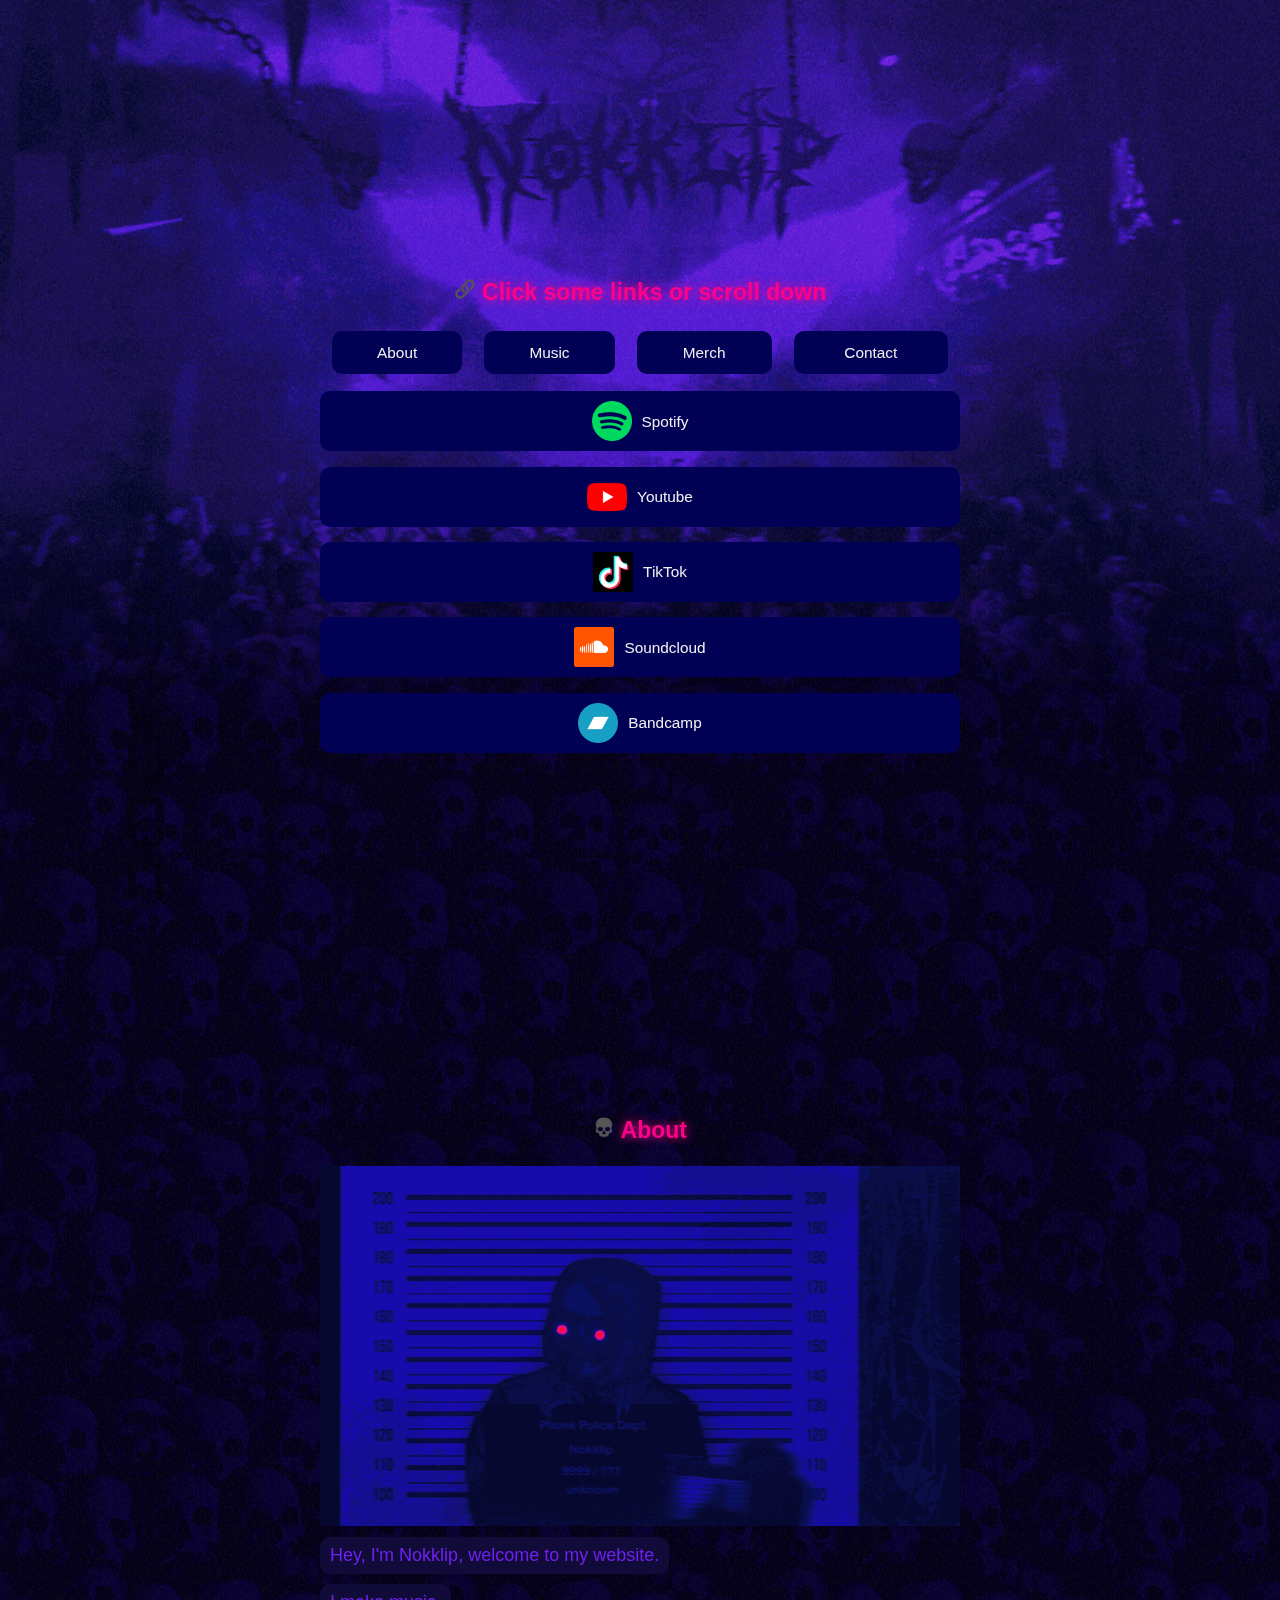
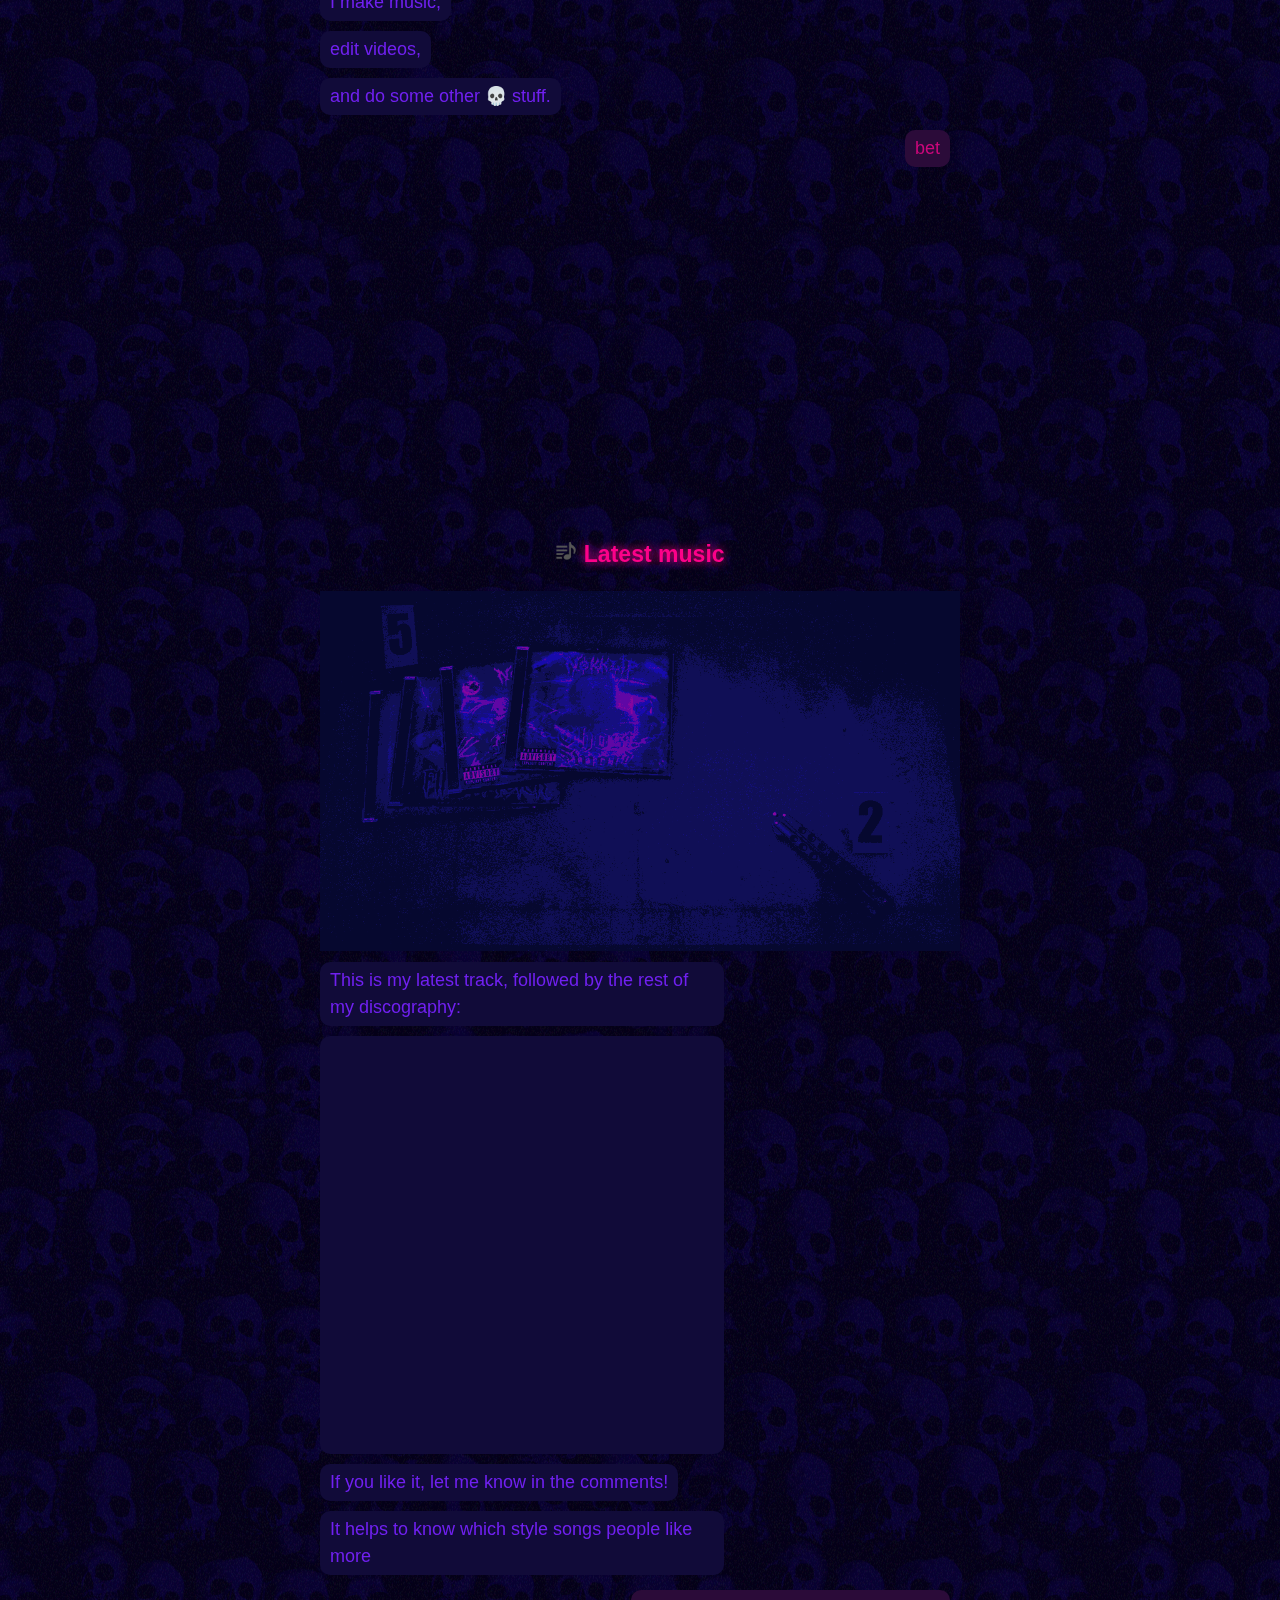
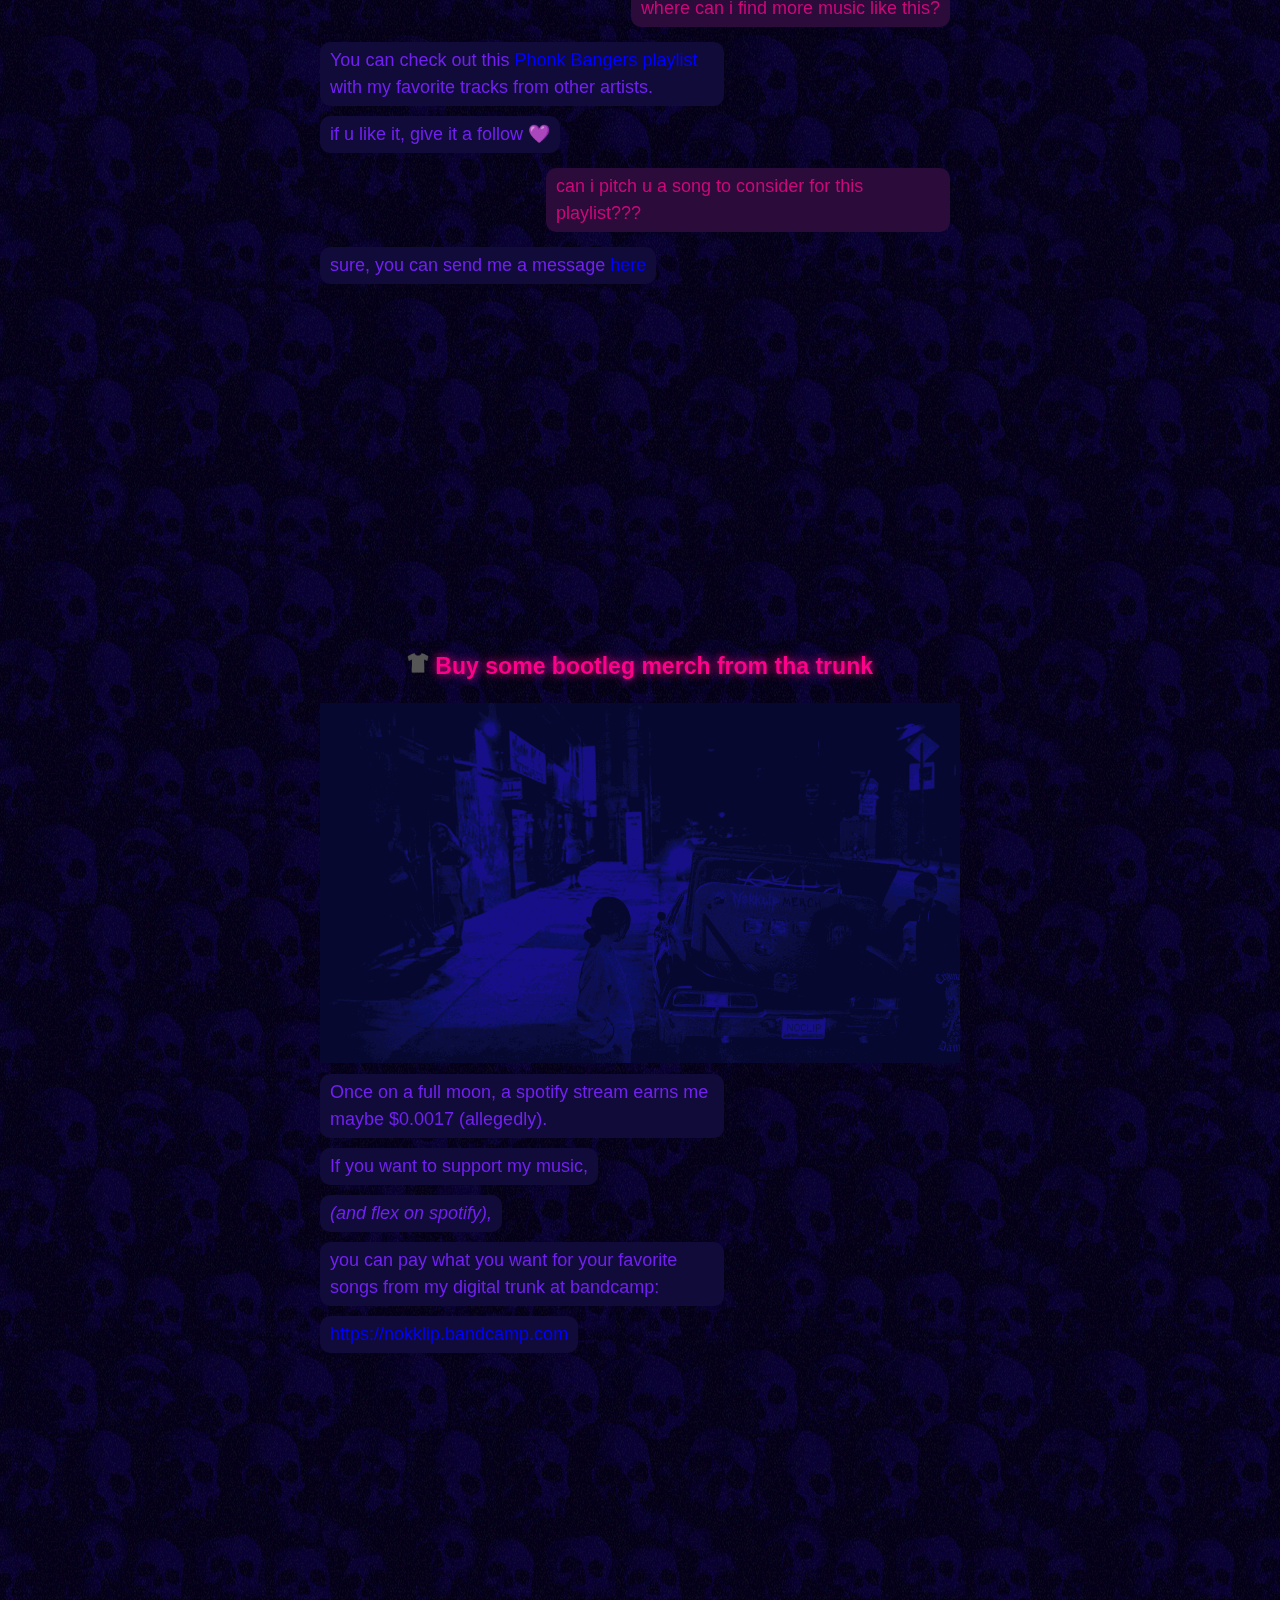
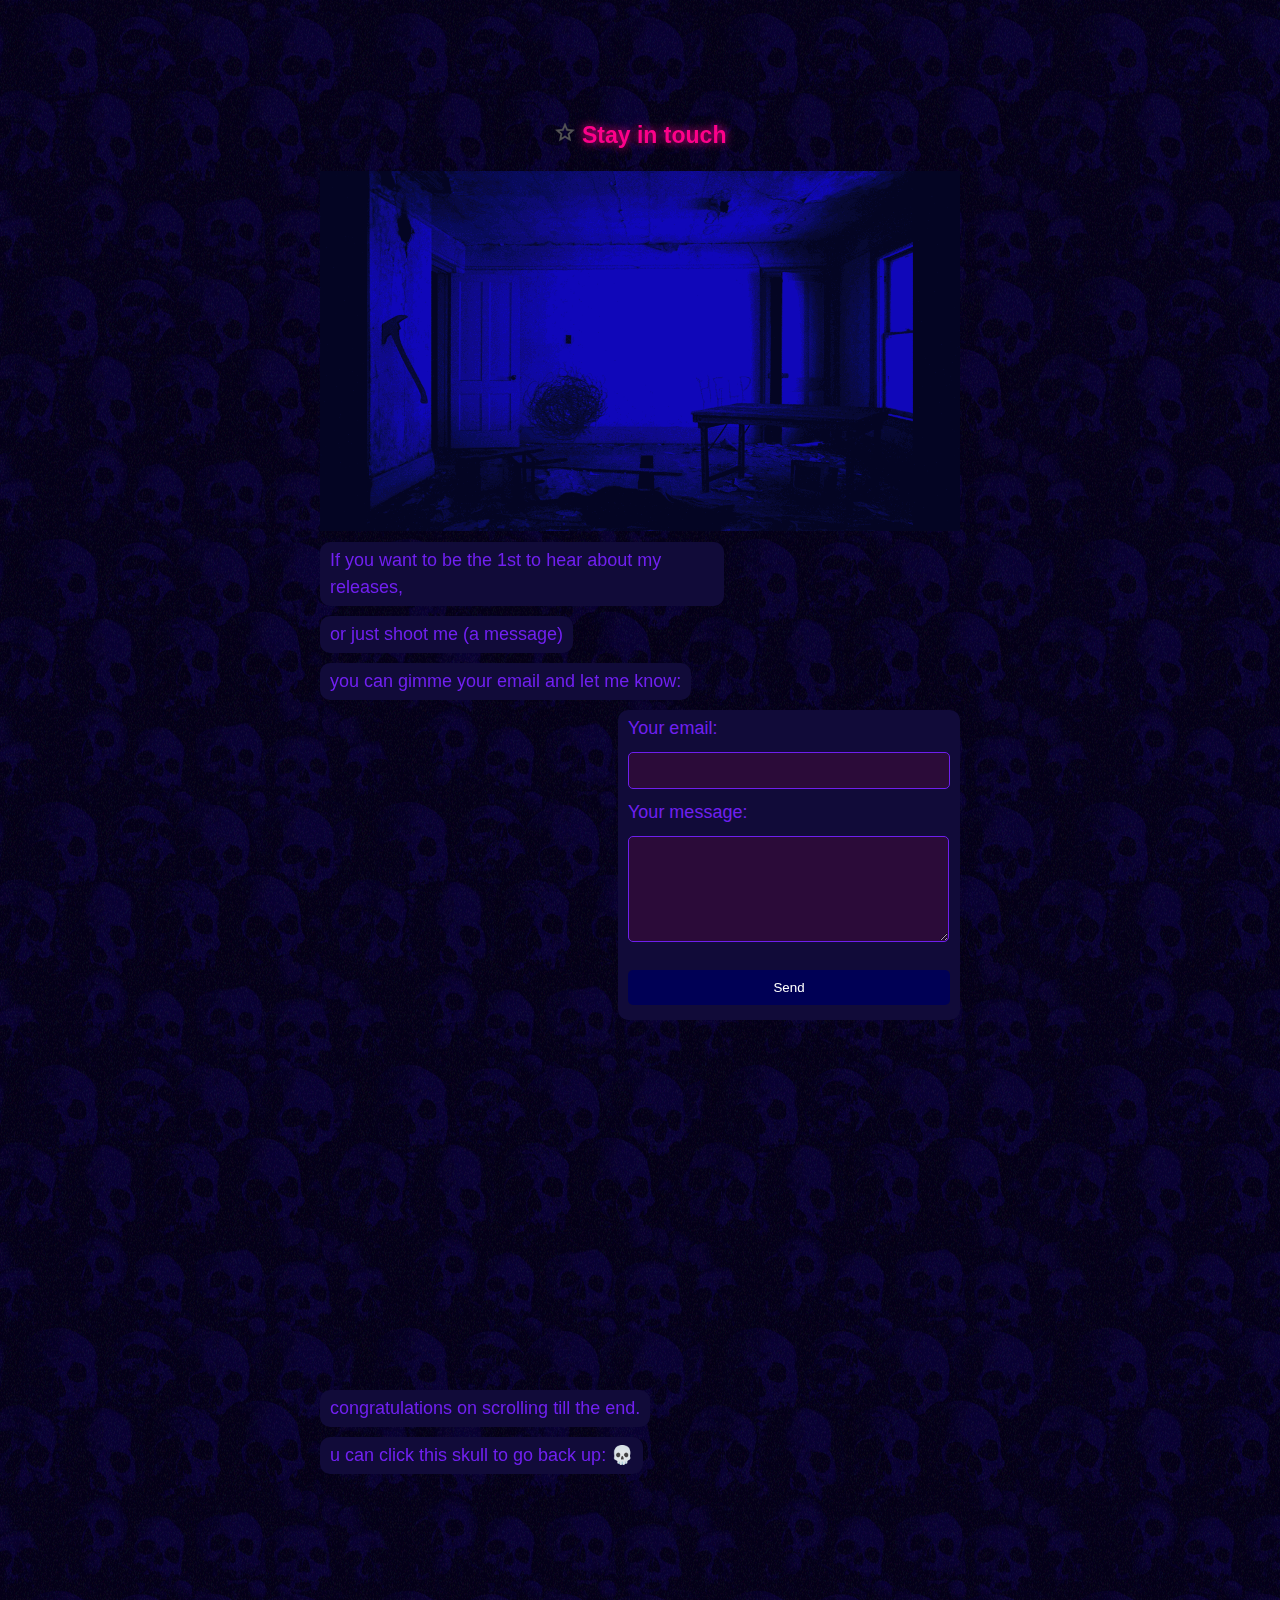
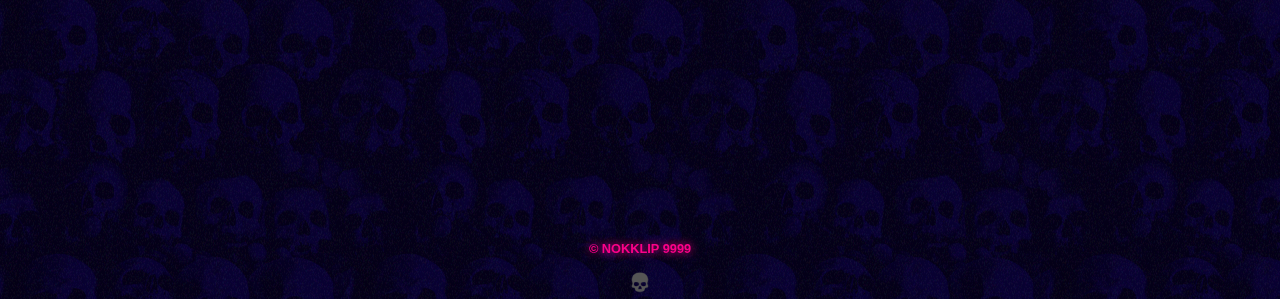
<file: index.html>
<!DOCTYPE html>
<!-- noo pls dont hack my interwebs kthx -->
<html lang="en" >
<head>
    <meta charset="utf-8">
    <title>NoKKLiP</title>
    <meta name="description" content="Nokklip music">
    <meta name="author" content="Nokklip">
    <link rel="icon" href="favicon.png" type="image/ico" />
    <link rel="stylesheet" href="css/style.css">	
</head>
<body id ="top">
<div class="bg_overlay"></div>
<div class="bg_img">

<center>
<div class="content">

	<div class="chain_1" style="margin-left: -200px; margin-top: -21.5vw;"></div>
	<div class="chain_1" style="transform: rotate(45deg);top: -300px;left: 200px;"></div>			

	<h2> <img class="icon" src="img/ico_links.png"> Click some links or scroll down  </h2>
	<div class="section" id="links">
		<div>
		<table class="nav">
		<tr>
		<td><a href="#about"><div class="link "> <div class="box"> About </div> </div></a></td>
		<td><a href="#latest"><div class="link "> <div class="box"> Music </div> </div></a></td>
		<td><a href="#merch"><div class="link "> <div class="box"> Merch </div> </div></a></td>
		<td><a href="#contact"><div class="link "> <div class="box"> Contact </div> </div></a></td>
		</tr>
		</table>
		</div>

	
		<a href="https://open.spotify.com/artist/6Xf4GmD9MF9pujN2XCjsfq"> <div class="link"> <div class="box"> <img height="10%" src="img/spotify.png"> Spotify </div> </div></a>

		<a href="https://www.youtube.com/@NOKKLIP"><div class="link"> <div class="box"> <img height="10%" src="img/youtube.png"> Youtube </div> </div></a>

		<a href="https://www.tiktok.com/@nokklip?lang=en"><div class="link"> <div class="box"> <img height="10%" src="img/tiktok.png"> TikTok </div> </div></a>

		<a href="https://soundcloud.com/nokklip"><div class="link"> <div class="box"> <img height="10%" src="img/soundcloud.png"> Soundcloud </div> </div></a>
		
		<a href="https://nokklip.bandcamp.com"><div class="link"> <div class="box"> <img height="10%" src="img/bandcamp.png"> Bandcamp </div> </div></a>
		
	</div>

	<h2 id="about"> <img class="icon" src="img/ico_skull.png"> About</h2>
	<img style="width:100%" src="img/nokklip_archive_photo.png">
	<div class="section" >
		<div class="txt">
		<p>Hey, I'm Nokklip, welcome to my website.</p><br>
		<p>I make music,</p><br>
		<p>edit videos,</p><br>
		<p>and do some other 💀 stuff.</p><br>
		<div class="reply"><p>bet</p></div>	
		</div>
	</div>

	<h2> <img class="icon" src="img/ico_playlist.png"> Latest music</h2>
	<div class="section" id="latest">
	<img style="width:100%" src="img/nokklip_music_cds.png">		
		
		
		<div class="txt">
			<p>This is my latest track, followed by the rest of my discography:</p><br>
						
			<div class="bubble">
			
			
			
			<iframe  width="600px" height="400px" src="https://www.youtube.com/embed/?listType=playlist&list=PL3Cyut03WIiRfb8PDPDZ2p8Wc04Ht4x46" title="YouTube video player" frameborder="0" allow="accelerometer; autoplay; clipboard-write; encrypted-media; gyroscope; picture-in-picture; web-share" allowfullscreen></iframe>			
			</div><br>
			<p>If you like it, let me know in the comments!</p><br>
			<p>It helps to know which style songs people like more</p><br>			
			<div class="reply"><p>where can i find more music like this?</p></div>		
			<p>You can check out this <a href="https://open.spotify.com/playlist/7xPEHAgssIVXgNF2hyrP05">Phonk Bangers playlist</a> with my favorite tracks from other artists.</p><br>		
			<p>if u like it, give it a follow 💜</p><br>	
			<div class="reply"><p>can i pitch u a song to consider for this playlist???</p></div>
			<p>sure, you can send me a message <a href="#contact">here</a></p><br>				
		</div>		
		
		
	</div>

	<h2 id="merch"> <img class="icon" src="img/ico_merch.png"> Buy some bootleg merch from tha trunk</h2>
	<div class="section" >
		<img style="width:100%" src="img/nokklip_selling_merch.png">
		
		<div class="txt">
		<p>Once on a full moon, a spotify stream earns me maybe $0.0017 (allegedly).</p><br>
		<p>If you want to support my music, </p><br>
		<p><i>(and flex on spotify),</i></p><br>
		<p>you can pay what you want for your favorite songs from my digital trunk at bandcamp:</p><br>
		<p><a href="https://nokklip.bandcamp.com">https://nokklip.bandcamp.com</a></p><br>
		</div>		
	</div>
	
	<h2 id="contact"> <img class="icon" src="img/ico_star.png"> Stay in touch</h2>
	<img style="width:100%" src="img/nokklip_discord_server.png">	
	<div class="section" >
		<div class="txt">
		<p>If you want to be the 1st to hear about my releases,</p><br>
		<p>or just shoot me (a message)</p><br>
		<p>you can gimme your email and let me know:</p><br>

		<form class="bubble" style="float: right;" action="https://formspree.io/f/mleqjpjz" method="POST">
		  <label>Your email: <br><input type="email" name="email"></label><br>
		  Your message: <br><textarea style="width:315px; height:100px;" name="message"></textarea><br>
		  <button class="btn" type="submit">Send</button>
		</form>	
		<div style="clear:both"></div>

		</div>

	</div>	

	<div class="section">
		<div class="txt">
			<p>congratulations on scrolling till the end.</p><br>
			<p>u can click this skull to go back up: <a href="#top">💀</a></p><br>
		</div>	
	</div>
	
	<footer>
	<p>© NOKKLIP 9999</p>
	<img class="icon" src="img/ico_skull.png">
	</footer>

</div>
</center>

<script type="text/javascript">
{
	document.addEventListener("DOMContentLoaded", function(){
		
		window.onscroll = function myFunction() {  

			var scrolltotop = document.scrollingElement.scrollTop;
			var xvalue = "left";
			var factor = 0.4;
			var yvalue = scrolltotop * factor;
			
			var arr = document.getElementsByClassName("chain_1");			
			
			for(var i = 0, ilen = arr.length; i < ilen; i++)
			{
				var target = arr[i];
				var y = yvalue;
				if(i % 2)
					y *= -1;
				
				target.style.backgroundPosition = xvalue + " " + y + "px";
			}
			
			var bg = document.getElementById("top");	
			var yy = scrolltotop * 0.3;
			bg.style.backgroundPosition = xvalue + " " + yy + "px";
			

		  };
	});


}
</script>
</div>
</body>
</html>
</file>
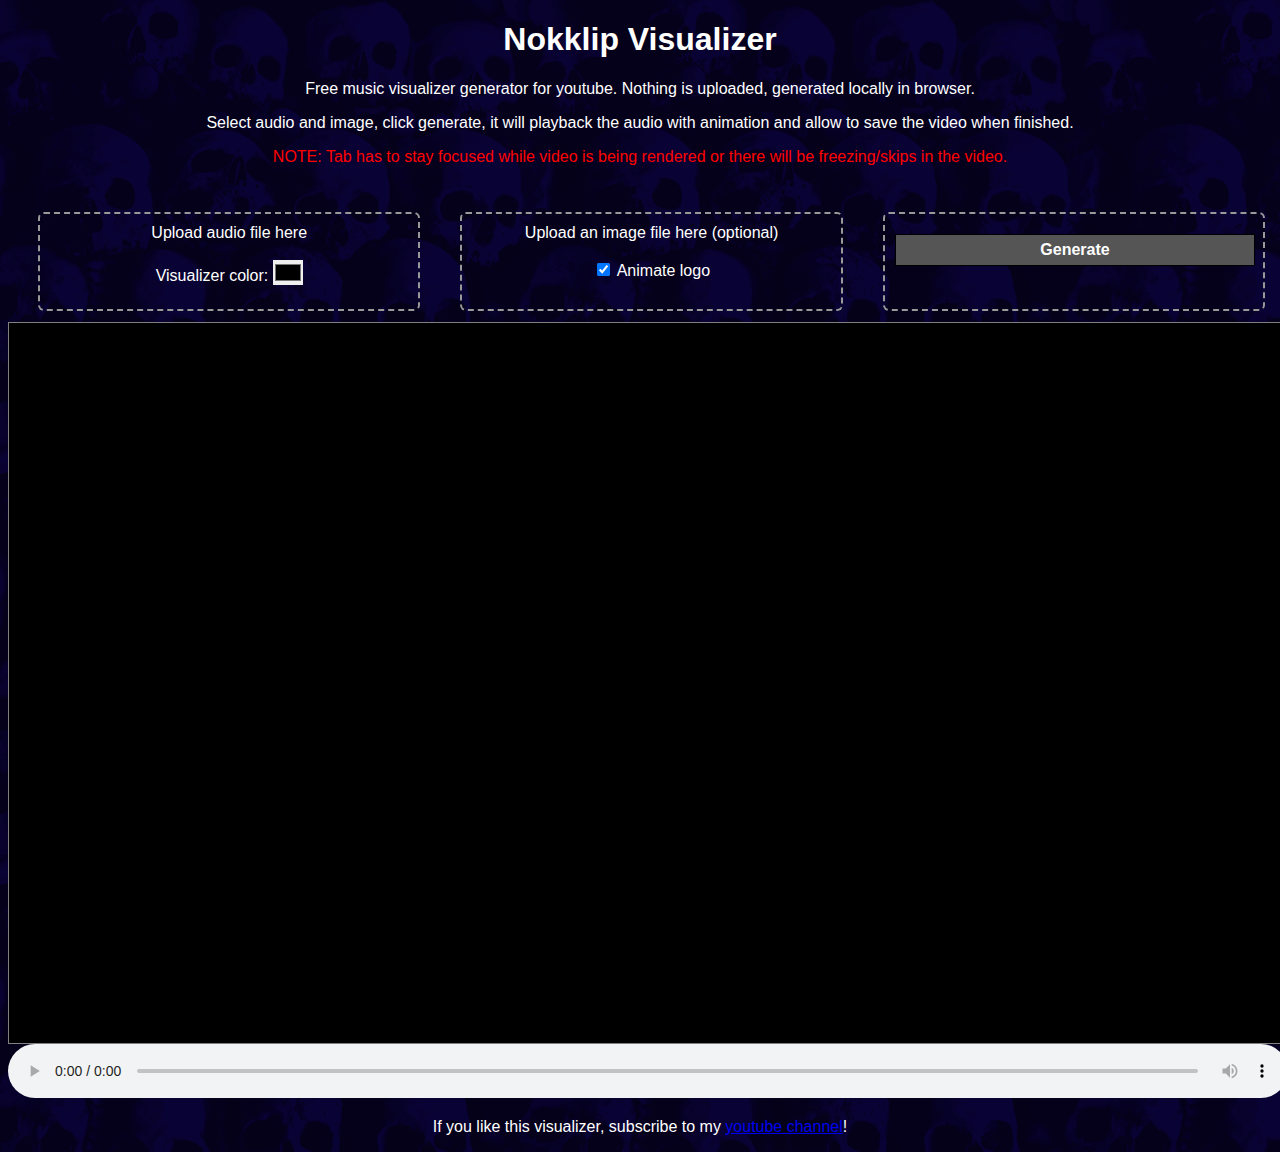
<file: music-visualizer.html>
<!DOCTYPE html>
<html lang="en">
<head>
<meta charset="UTF-8">
<meta name="description" content="Free music visualizer generator for youtube">
<meta name="author" content="Nokklip">
<title>Nokklip Visualizer</title>
<style>
  body {
    background: #0e0e0e;
	background-image: url('img/bg_skull.png');
    color: white;
    text-align: center;
    font-family: sans-serif;
  }
  canvas 
  {
    background: #000;
	border: 1px solid gray;
    display: block;
  }
  
.file-drop-zone {
	border: 2px dashed #999;
	border-radius: 6px;
	padding: 10px;
	text-align: center;
	cursor: pointer;
	transition: background-color 0.2s, border-color 0.2s;
	margin: 20px;
}

.file-drop-zone.dragover {
	background-color: #f0f8ff;
	border-color: #333;
}  

.controls
{
	width:1280px;
	padding: 10px;
	text-align: left;
}

.clear
{
	clear:both;
}

input[type="color"] 
{
	border: 0px;
	padding: 0;
	width: 30px;
	height: 25px;
	vertical-align: bottom;
}

.generate
{
	padding:10px;
	width:85%;
	margin-top:5px;
}

.progress-container 
{
	width: 100%;
	height: 30px;
	background-color: #555;
	position: relative;
	margin: 10px 0;
	border: 1px solid black;
}

.progress-bar {
	height: 100%;
	width: 0; 
	background-color: #4caf50; 

	transition: width 0.4s ease-in-out;
}

#progressText 
{
	color: white;
	font-weight: bold;
	line-height: 30px;
	float:left;
	width:100%;
	text-align:center;
}

</style>
</head>

<body>
	<h1>Nokklip Visualizer</h1>
	Free music visualizer generator for youtube. Nothing is uploaded, generated locally in browser.<br>
	<div style="clear:both;"><p>Select audio and image, click generate, it will playback the audio with animation and allow to save the video when finished.</p>
	<p style="color:red">NOTE: Tab has to stay focused while video is being rendered or there will be freezing/skips in the video.</p></div>
	<center>
		<div class="controls">

			<div style="width:33%; float:left; height:130px;"> 
				<div class="file-drop-zone" id="drop-zone" style="height:75px;">
					<input type="file" id="file-input" accept="audio/*" hidden>
					<div id="file-list">Upload audio file here</div>
					<br>
					<label for="barscolor">Visualizer color:</label>
					<input type="color" id="barscolor" value="#fff" onClick="event.stopPropagation();" onchange="oncolorchange.call(this)">
				</div>
			</div>

			<div style="width:33%; float:left; height:130px;"> 
				<div class="file-drop-zone" id="logo-drop-zone" style="height:75px;">

					
					<input type="file" id="logo-file-input" accept="image/*" hidden>
				  
					<div id="logo-file-list">Upload an image file here (optional)</div><br>
				  
					<label onClick="event.stopPropagation();">
						<input onClick="event.stopPropagation();" type="checkbox" id="animateLogoToggle" checked>
						Animate logo
					</label>
				  
				</div>
			</div>

			<div style="width:33%; float:left; height:130px;"> 
				<div class="file-drop-zone" style="height:75px;">		
					<div class="progress-container" onClick="generate.call(this);">
						<span id="progressText">Generate</span>
					  <div class="progress-bar" id="progressBar1">
					  </div>
					</div>										
					<div id="downloads"></div>	
				</div>
			</div>

		</div>
		<canvas id="canvas" width="1280" height="720"></canvas>
		<audio style="width:1280px; pointer-events: none;" id="audio" controls></audio>

	</center>

<div class="clear">
</div>

<p>If you like this visualizer, subscribe to my <a href="https://www.youtube.com/@NOKKLIP" target="_blank">youtube channel</a>!</p>

<script>

(async () => {
	window.fixWebmDurationPromise = import(
	  "https://cdn.skypack.dev/@fix-webm-duration/fix"
	).then(m => m.fixWebmDuration);  
})();

const fileInput = document.getElementById("file-input");
const canvas = document.getElementById("canvas");
const ctx = canvas.getContext("2d");

let blurredCanvas = null;
let blurredCtx = null;
let animateLogoEnabled = true;
let color = '#fff';
let recordingStartTime;
let outName;
let wasRecording = false;
let recorder;

let logoImg = null;
let logoScale = 0.5;
let logoScaleTarget = 1;
let lastSmoothed = 0;
let blurredBg = null;
var stream;
let destination;
let combinedStream;
let chunks = [];
const BAR_COUNT = 48;
const BASS_CUTOFF = 0.24;   // ignore sub rumble
const BASS_MAX_GAIN = 1.6; // cap bass boost
const COMP_KNEE = 0.25*1.5;    // compression knee

let energy = new Array(BAR_COUNT).fill(0);
let velocity = new Array(BAR_COUNT).fill(0);
let lastBass = 0;
let globalPulse = 0;

let audioContext;
let analyser;
let analyserAvg;
let dataArray;
let bufferLength;
let audio;
let animationId;
let renderingPaused = false;

document.addEventListener("visibilitychange", async () => 
{
	console.log("test", document.hidden);

	if (document.hidden) 
	{
		if (recorder?.state === "recording") 
		{
			wasRecording = true;

			recorder.pause();          // pause recording
			pauseRendering();          // your render loop
			await audioContext.suspend(); // pause audio

			alert("Recording paused because the tab lost focus.");
		}
	} 
	else
	{
		if (wasRecording) 
		{
			await audioContext.resume(); // resume audio
			resumeRendering();           // resume render loop
			recorder.resume();           // resume recording

			wasRecording = false;
		}
	}
});

function generate()
{
	recordingStartTime = performance.now();
	audio.play();
	stream = canvas.captureStream(60); // 60 FPS
	
	combinedStream = new MediaStream([
		...stream.getVideoTracks(),
		...destination.stream.getAudioTracks()
	]);

	recorder = new MediaRecorder(combinedStream, {
		mimeType: "video/webm; codecs=vp8,opus",
		audioBitsPerSecond: 128000,
		videoBitsPerSecond: 6_000_000
	});	
	
	recorder.ondataavailable = e => chunks.push(e.data);

	recorder.onstop = async () => {
	
		var blob;
		var url;
	
		const fixWebmDuration = await window.fixWebmDurationPromise;
		if(typeof fixWebmDuration == 'function')
		{
			// fix webm to make it seekable
			blob = new Blob(chunks, { type: "video/webm" });
			const durationMs = performance.now() - recordingStartTime;
			const fixedBlob = await fixWebmDuration(blob, durationMs);
			url = URL.createObjectURL(fixedBlob);		
		}
		else
		{
			// without webm fix
			blob = new Blob(chunks, { type: "video/webm" });
			url = URL.createObjectURL(blob);			
		}
		
		const a = document.createElement("a");
		a.href = url;
		a.download = outName;
		
		a.textContent = outName; // text the user sees
		a.style.display = "block"; // make it visible		
		
		document.getElementById("downloads").appendChild(a);

		// optional: revoke object URL after some time to free memory
		//setTimeout(() => URL.revokeObjectURL(url), 60 * 1000);		
		
		a.click();
	};
	
	recorder.start(1000);

	var intervalId = setInterval(() => {
	
		var percent = (audio.currentTime / audio.duration * 100).toFixed(0);	
		
		const button = document.querySelector(".button");

		var progressBar = document.getElementById("progressBar1");
		progressBar.style.width = `${percent}%`;
		
		const progressText = document.getElementById('progressText');
		
		progressText.innerHTML = Math.floor(percent) + '%';
	
	}, 250);
	
}

function audioEnded(event) 
{
	console.log('Audio finished playing');
	requestAnimationFrame(() => recorder.stop());

	const btn = document.getElementById('generate');
	//btn.disabled = false; 
}

fileInput.addEventListener("change", async () => {
	const file = fileInput.files[0];
	if (!file) return;
	
	outName = file.name.replace(/\.[^/.]+$/, "") + "-visualizer.webm";	
	
	// Stop previous run
	if (animationId) cancelAnimationFrame(animationId);
	if (audio) audio.pause();
	if (audioContext) audioContext.close();

	audio.src = URL.createObjectURL(file);
	audio.load();
	audio.addEventListener('ended', audioEnded);

	//audio = new Audio(URL.createObjectURL(file));
	audio.controls = true;
	//document.body.appendChild(audio);

	audioContext = new (window.AudioContext || window.webkitAudioContext)();

	// IMPORTANT: resume context (fixes "nothing happens")
	await audioContext.resume();

	analyser = audioContext.createAnalyser();
	analyser.fftSize = 1024;
	analyser.smoothingTimeConstant = 0.8;
	analyser.smoothingTimeConstant = 0.275;
	//analyser.smoothingTimeConstant = 0.75;

	bufferLength = analyser.frequencyBinCount;
	dataArray = new Uint8Array(bufferLength);

	const source = audioContext.createMediaElementSource(audio);
	source.connect(analyser);
	analyser.connect(audioContext.destination);
	
	
	// analyzer for music
	
	analyserAvg = audioContext.createAnalyser();
	analyserAvg.fftSize = 1024;
	analyserAvg.smoothingTimeConstant = 0.75;
	//analyserAvg.smoothingTimeConstant = 0.275;


	source.connect(analyserAvg);
	analyserAvg.connect(audioContext.destination);	

	destination = audioContext.createMediaStreamDestination();
	analyserAvg.connect(destination);

	drawVisualizer(); 
});

function oncolorchange()
{
	color = this.value;
	console.log(color, this);
}

function createBlurredLogo() 
{
  const size = 512; // IMPORTANT: cap resolution
  blurredCanvas = document.createElement('canvas');
  blurredCanvas.width = size;
  blurredCanvas.height = size;
  blurredCtx = blurredCanvas.getContext('2d');

  blurredCtx.clearRect(0, 0, size, size);
  blurredCtx.filter = 'blur(5px)';
  blurredCtx.globalAlpha = 1.0;

  const scale = Math.min(
    size / logoImg.width,
    size / logoImg.height
  );

  const w = logoImg.width * scale;
  const h = logoImg.height * scale;

  blurredCtx.drawImage(
    blurredBg,
    size / 2 - w / 2,
    size / 2 - h / 2,
    w,
    h
  );

  blurredCtx.filter = 'none';
}



window.onload = function() 
{
	audio = document.getElementById("audio");
	
	// audio drop zone
	{
		const dropZone = document.getElementById("drop-zone");
		const fileInput = document.getElementById("file-input");
		const fileList = document.getElementById("file-list");

		// Clicking the zone opens the file input
		dropZone.addEventListener("click", () => fileInput.click());

		// Handle file selection from dialog
		fileInput.addEventListener("change", (e) => {
		  handleFiles(e.target.files);
		});

		// Handle drag over
		dropZone.addEventListener("dragover", (e) => {
		  e.preventDefault();
		  dropZone.classList.add("dragover");
		});

		// Handle drag leave
		dropZone.addEventListener("dragleave", () => {
		  dropZone.classList.remove("dragover");
		});

		// Handle file drop
		dropZone.addEventListener("drop", (e) => {
		  e.preventDefault();
		  dropZone.classList.remove("dragover");
		  handleFiles(e.dataTransfer.files);
		});

		// Display selected files
		function handleFiles(files) {
		  fileList.innerHTML = "";
		  Array.from(files).forEach((file) => {
			const listItem = document.createElement("div");
			listItem.textContent = `${file.name} (${Math.round(file.size / 1024)} KB)`;
			fileList.appendChild(listItem);
		  });
		}	
	}
	
	// logo drop zone
	{
		const dropZone = document.getElementById("logo-drop-zone");
		const fileInput = document.getElementById("logo-file-input");
		const fileList = document.getElementById("logo-file-list");

		// Clicking the zone opens the file input
		dropZone.addEventListener("click", () => fileInput.click());

		// Handle file selection from dialog
		fileInput.addEventListener("change", (e) => {
		  handleFiles(e.target.files);
		});

		// Handle drag over
		dropZone.addEventListener("dragover", (e) => {
		  e.preventDefault();
		  dropZone.classList.add("dragover");
		});

		// Handle drag leave
		dropZone.addEventListener("dragleave", () => {
		  dropZone.classList.remove("dragover");
		});

		// Handle file drop
		dropZone.addEventListener("drop", (e) => {
		  e.preventDefault();
		  dropZone.classList.remove("dragover");
		  handleFiles(e.dataTransfer.files);
		});

		// Display selected files
		function handleFiles(files) {
		  fileList.innerHTML = "";
		  Array.from(files).forEach((file) => {
			const listItem = document.createElement("div");
			listItem.textContent = `${file.name} (${Math.round(file.size / 1024)} KB)`;
			fileList.appendChild(listItem);
			drawVisualizer(); 
		  });
		}			
		
		// Load logo image
		fileInput.addEventListener('change', (e) => {
			const file = e.target.files[0];
			if (!file) return;
			const reader = new FileReader();
			reader.onload = () => {
				logoImg = new Image();
				logoImg.src = reader.result;
				
				blurredBg = new Image();
				blurredBg.src = reader.result;		
				blurredBg.onload = createBlurredLogo;

				
			};
			reader.readAsDataURL(file);
		});
		
	}
	
	const animateLogoToggle = document.getElementById('animateLogoToggle');

	animateLogoEnabled = animateLogoToggle.checked;


	animateLogoToggle.addEventListener('change', () => {
	animateLogoEnabled = animateLogoToggle.checked;
	  
	if(!animateLogoEnabled)
	{
		logoScale = 0.5;
	}
	  
	});	
	
}

function pauseRendering() 
{
	renderingPaused = true;
}

function resumeRendering() 
{
	if (!renderingPaused) return;
	renderingPaused = false;
	requestAnimationFrame(drawVisualizer);
}

function drawVisualizer() 
{
	if (renderingPaused)
		return;

	animationId = requestAnimationFrame(drawVisualizer);
	if (!analyserAvg) 
		return;

	analyserAvg.getByteFrequencyData(dataArray);
	ctx.clearRect(0, 0, canvas.width, canvas.height);

	const centerY = canvas.height / 2;
	const barWidth = canvas.width / BAR_COUNT;
	const binsPerBar = Math.floor(dataArray.length / BAR_COUNT);

	let bassEnergy = 0;

	for (let i = 0; i < BAR_COUNT; i++) 
	{
		let sum = 0;
		for (let j = 0; j < binsPerBar; j++) 
		{
			sum += dataArray[i * binsPerBar + j];
		}

		let value = sum / binsPerBar / analyserAvg.fftSize * 4; // 2048 - 8

		// Heavy EDM bass emphasis
		if (i < 3) 
		{
		  // Noise gate (ignore low rumble)
		  let gated = Math.max(0, value - BASS_CUTOFF);

		  // Soft compression
		  gated = gated < COMP_KNEE
			? gated
			: COMP_KNEE + (gated - COMP_KNEE) * 0.4;

		  // Adaptive gain (only boost when bass is real)
		  const gain =
			1 + Math.min(BASS_MAX_GAIN - 1, gated * 2.2);

		  value = gated * gain;
		  bassEnergy += value*2;
		}

		//  additions
		if( i < 3)
		{
			if(value > 0)
			{
				//console.log(i, value);
			}
			
			if (	(i == 0 && value < 0.7) ||
					(i == 1 && value < 0.4) ||
					(i == 2 && value < 0.2)
			)
			{
				value = 0.0;
				energy[i] = 0.0;
				bassEnergy = 0;
				continue;
			}
			else
			{
				globalPulse += 0.125 * 0.25;
			}
			
		}

		// Nonlinear shaping (punchy kicks)
		value = Math.pow(value, 4.4);

		if(i == 0)
			value *= 0.5;
			
		let stiffness = 0.22*0.98;
		let damping = 0.72*0.99;
		
		stiffness = 0.9;
		damping = 0.6;

		if( i > BAR_COUNT * 0.75)
		{

		}
		else if( i > BAR_COUNT * 0.5)
		{
			damping = 0.6;
			stiffness = 0.9;
		}
		else if(i < 3)
		{
			damping = 0.7;
			stiffness = 0.7;				
		}

		// Spring physics
		velocity[i] += (value - energy[i]) * stiffness;
		velocity[i] *= damping;
		energy[i] += velocity[i]*2;

		energy[i] = Math.max(0, Math.min(1, energy[i]));
	}

	// Kick pulse (global scale)
	
	bassEnergy /= 3;
	
	//bassEnergy = 0;	
	
	const kick = Math.max(0, bassEnergy - lastBass);
	lastBass = bassEnergy;
	
	globalPulse += kick * 1.4*4;
	globalPulse *= 0.9;

	// draw logo
    if (logoImg) 
	{
	
		// Smooth average for pumping effect
		const lowFreqData = dataArray.slice(3, 6); // focus on bass
		let avg = lowFreqData.reduce((a, b) => a + b) / lowFreqData.length;

	
		// DRAW BLURRED AS bg
		if(blurredCanvas)
		{
			var bgpump = avg;
			
			ctx.globalAlpha = 0.15;
			const logoWidth = 2048; // scale down original size
			const logoHeight = 2048+ bgpump;	
			
			const x = canvas.width / 2 - logoWidth / 2;
			const y = canvas.height / 2 - logoHeight / 2; // position above bars			
			
			ctx.drawImage(blurredCanvas, x, y, logoWidth, logoHeight);
			//ctx.filter = 'blur(1.5px) contrast(1.2) saturate(0.8)';
			ctx.globalAlpha = 1.0;
		}		
	
		var logo_w = 768; // logoImg.width
		var logo_h = 768; // logoImg.height
		
		if(logoImg.width != logoImg.height)
		{
			if(logoImg.width > logoImg.height)
			{	
				logo_h = logoImg.height * 768 / logoImg.width;
			}
			else
			{
				logo_w = logoImg.width * 768 / logoImg.height;
			}
			
		}
	
		//logoScaleTarget = Math.min(1.5, 1 + globalPulse);
		//logoScaleTarget = 1 + globalPulse;
		
		if(animateLogoEnabled)
		{
			//avg *= globalPulse*0.5;
			avg *= avg*0.01;
			
			var smoothing = 0.0;
			
			const smoothed = lastSmoothed * smoothing + avg * (1.0-smoothing); // smooth over frames
			lastSmoothed = smoothed;

			// Calculate scale based on smoothed bass
			logoScaleTarget = 1 + smoothed / 1024; // adjust sensitivity								
			logoScale += (logoScaleTarget - logoScale) * 0.9; // smooth scaling		
			logoScale *= 0.45;	
		}

	
		// main logo
		const logoWidth = logo_w * logoScale; // scale down original size
		const logoHeight = logo_h * logoScale;
		const x = canvas.width / 2 - logoWidth / 2;
		const y = canvas.height * 0.45 - logoHeight / 2; // position above bars
		ctx.drawImage(logoImg, x, y, logoWidth, logoHeight);
    }
	
	// Draw bars (centered, minimal)
	var off_x = 215;
	var off_y = 200;
	ctx.fillStyle = color;

	for (let i = 0; i < BAR_COUNT-16; i++) 
	{
		let height = energy[i] * canvas.height * 0.35 * (1 + globalPulse) * 0.5;
		
		height = Math.min(height, 200);
		
		const x = i * barWidth;
		const y = centerY - height / 2;

		ctx.fillRect(
			off_x + x + barWidth * 0.25,
			off_y + y,
			barWidth * 0.5,
			height
		);
	}
	
}

</script>

</body>
</html>
</file>
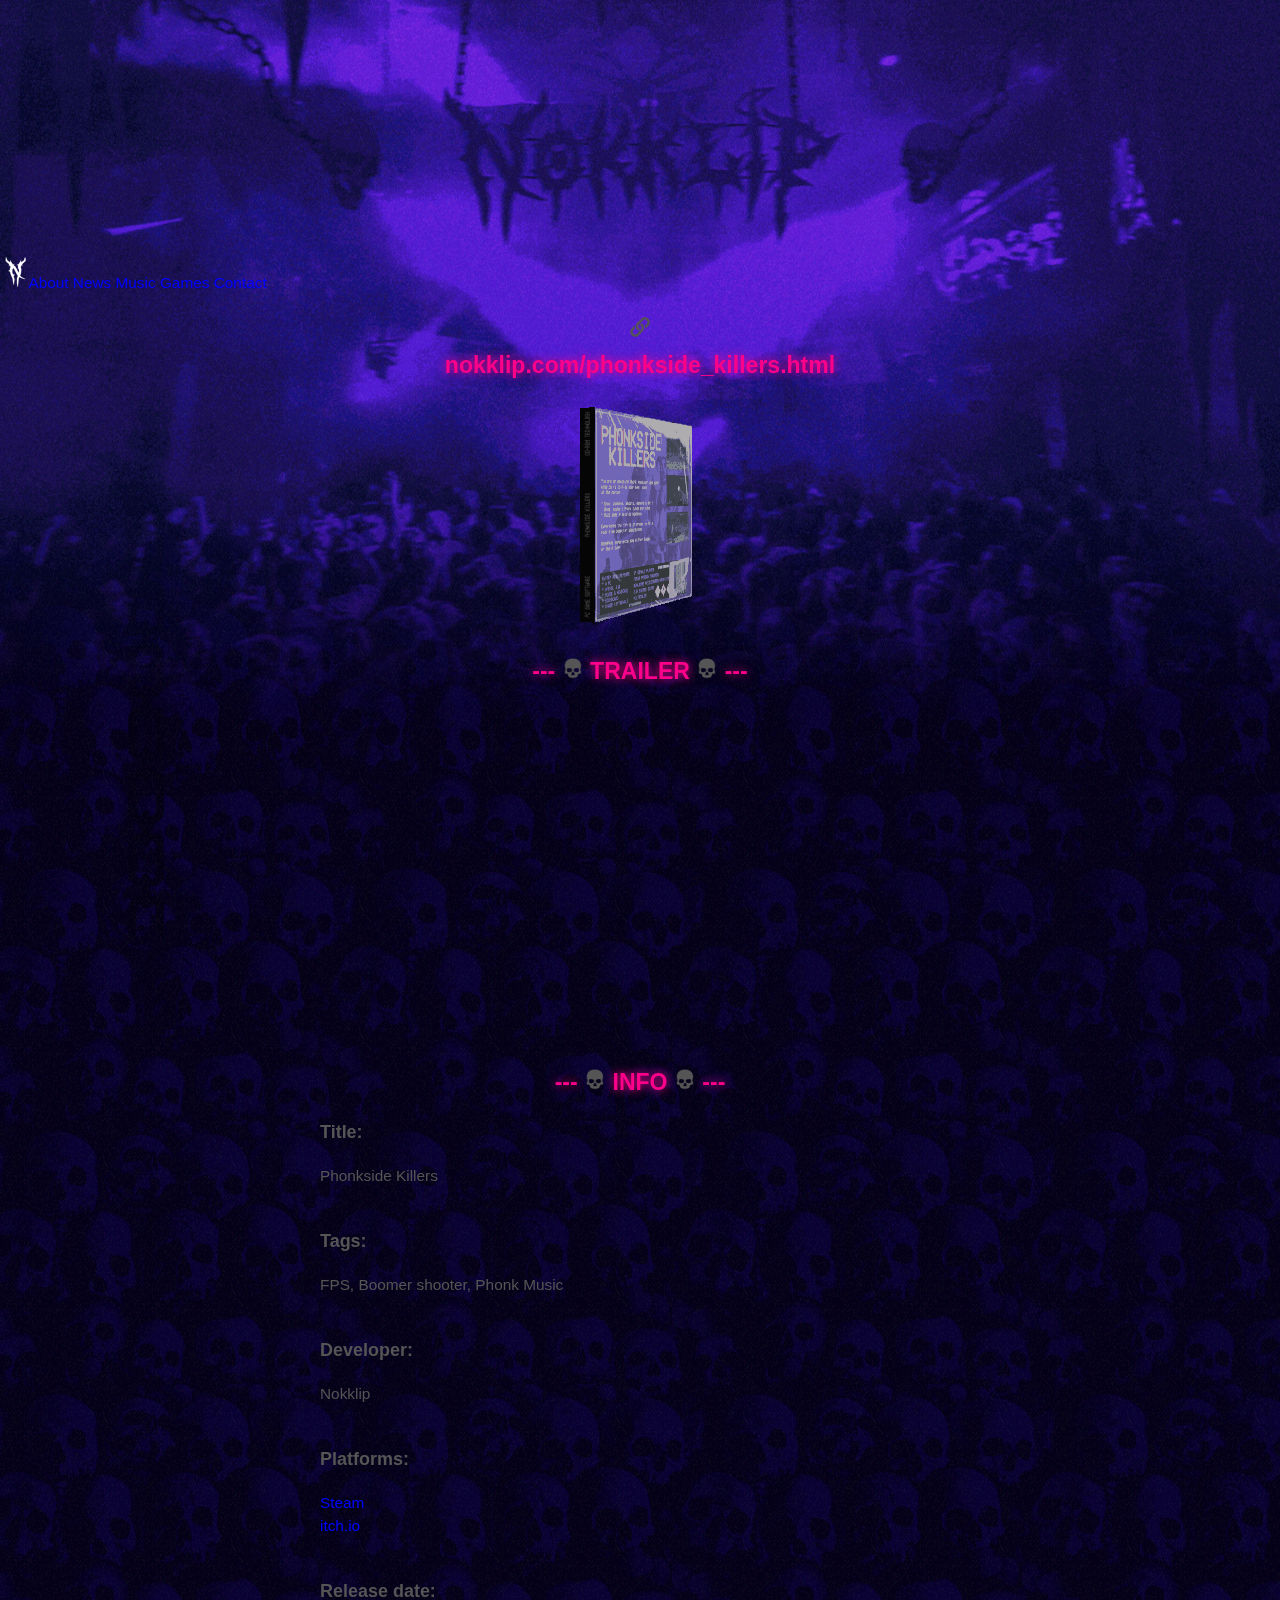
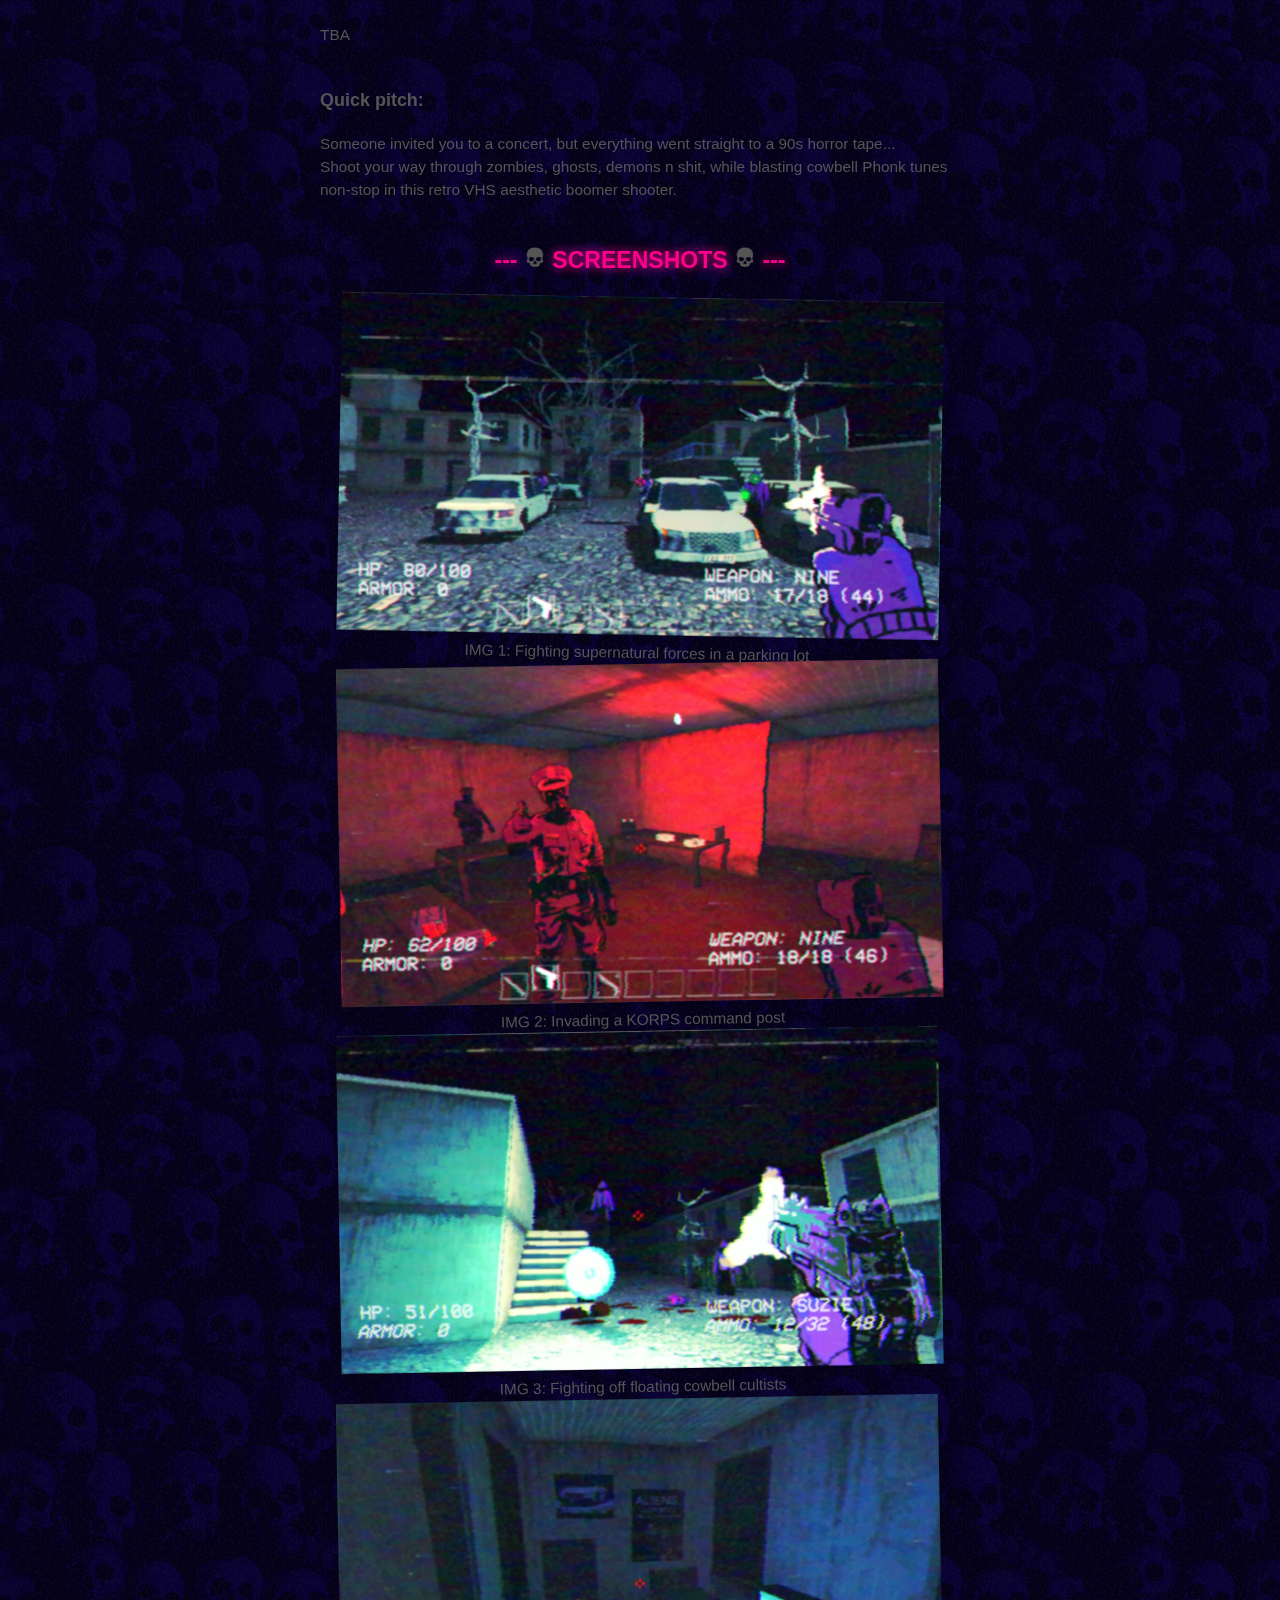
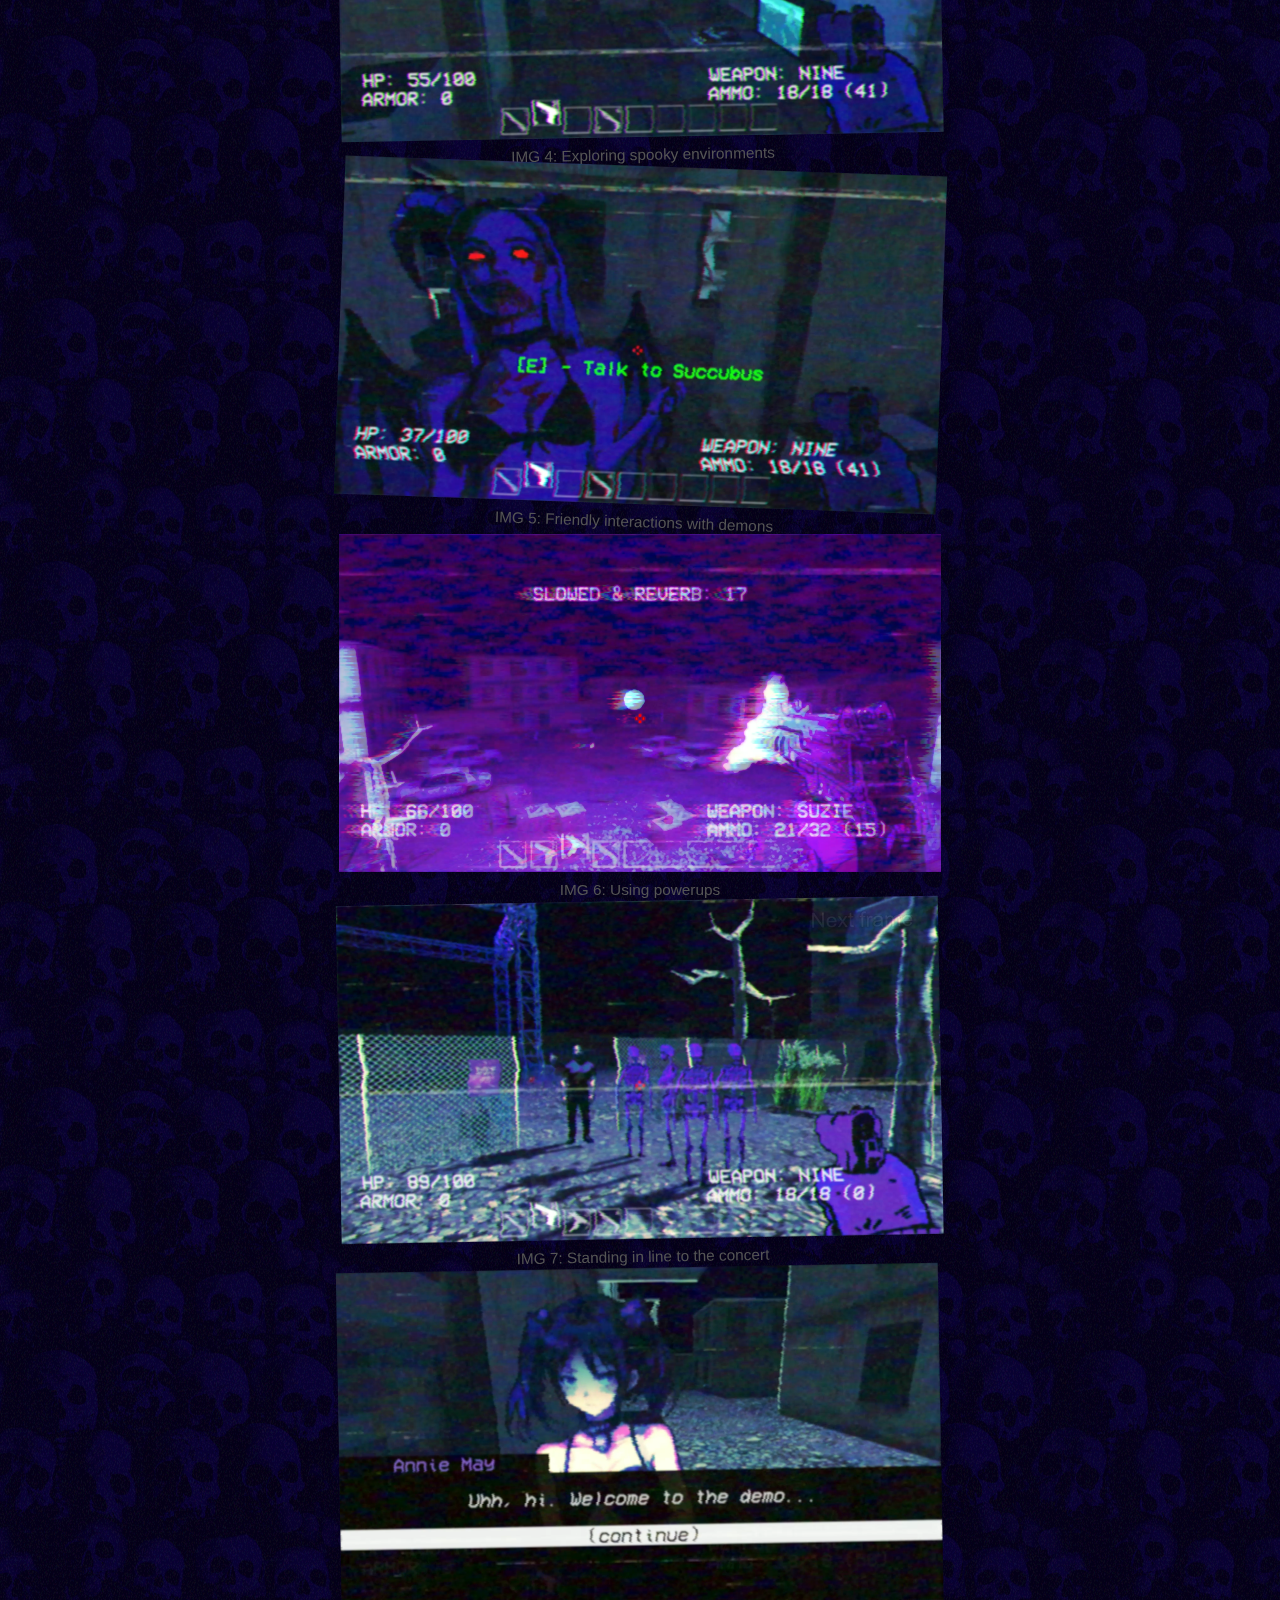
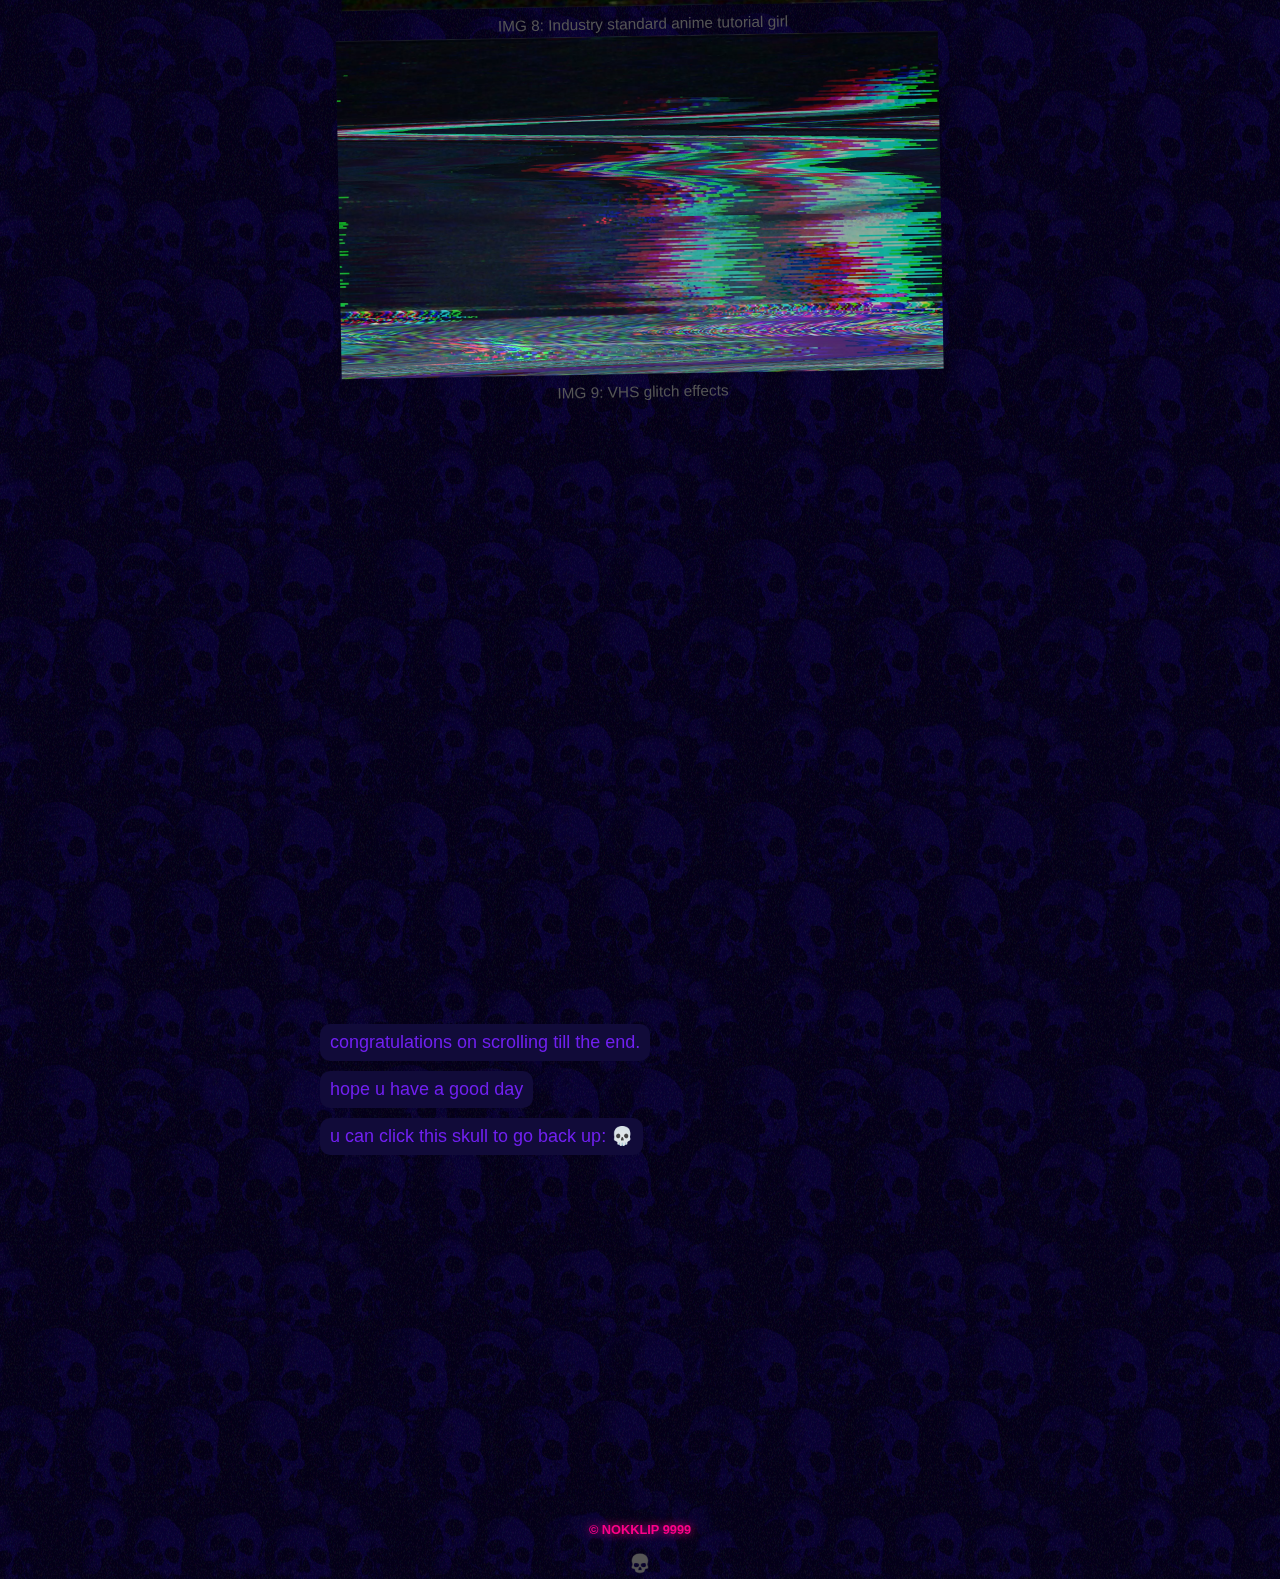
<file: phonkside_killers.html>
<!DOCTYPE html>
<!-- noo pls dont hack my interwebs kthx -->
<html lang="en" >
<head>
    <meta charset="utf-8">
    <title>PHONKSIDE KILLERS (PC GAME)</title>
    <meta name="description" content="Nokklip music">
    <meta name="author" content="Nokklip">
    <link rel="icon" href="favicon.png" type="image/ico" />
    <link rel="stylesheet" href="css/style.css">	
	<link rel="stylesheet" href="css/simple-lightbox.css"/>
</head>
<body id ="top">
<div class="bg_overlay"></div>
<div class="bg_img">

<div class="sticky_header">
<a href="./index.html#top"><img style="margin-top:0px; margin-right:-7px" src="img/n32w.png"><img></a> 
<a href="./index.html#about" style="margin-top:-10px">About</a>
<a href="./index.html#news" style="margin-top:-10px">News</a>
<a href="./index.html#latest" style="margin-top:-10px">Music</a> 
<a href="./index.html#games" style="margin-top:-10px">Games</a>
 <a href="./index.html#contact" style="margin-top:-10px">Contact</a>
</div>

<center>
<div class="content">

	<div class="chain_1" style="margin-left: -200px; margin-top: -21.5vw;"></div>
	<div class="chain_1" style="transform: rotate(45deg);top: -300px;left: 200px;"></div>			

	<h2> <img class="icon" src="img/ico_links.png"> <div class="clickselect">nokklip.com/phonkside_killers.html</div> </h2>

	<div class="section">	

	<img src="img/256.gif">

	<h2> --- <img class="icon" src="img/ico_skull.png"> TRAILER <img class="icon" src="img/ico_skull.png"> ---</h2>

		<iframe class="yt"  width="500px" height="333px" src="https://www.youtube.com/embed/EI9SNu3ROuI" title="YouTube video player" frameborder="0" allow="accelerometer; autoplay; clipboard-write; encrypted-media; gyroscope; picture-in-picture; web-share" allowfullscreen></iframe><br>	


		
	
 

	<h2> --- <img class="icon" src="img/ico_skull.png"> INFO <img class="icon" src="img/ico_skull.png"> ---</h2>

		<div style=" text-align: left;" class="infobox">
		<h3>Title:</h3>
		Phonkside Killers
		<br><br>
		
		<h3>Tags:</h3>
		FPS, Boomer shooter, Phonk Music
		<br><br>
		
		<h3>Developer:</h3>
		Nokklip
		<br><br>
		
		<h3>Platforms:</h3>
		<a class="somelink" href="https://store.steampowered.com/app/3599860/Phonkside_Killers/" target="_blank">Steam</a><br>
		<a class="somelink" href="https://nokklip.itch.io/phonkside-killers" target="_blank">itch.io</a>
		<br><br>
		
		<h3>Release date:</h3>
		TBA
		<br><br>
		
		<h3>Quick pitch:</h3>
		Someone invited you to a concert, but everything went straight to a 90s horror tape...<br>
		Shoot your way through zombies, ghosts, demons n shit, while blasting cowbell Phonk tunes non-stop in this retro VHS aesthetic boomer shooter.
		<br><br>
		</div>
		
	<h2> --- <img class="icon" src="img/ico_skull.png"> SCREENSHOTS <img class="icon" src="img/ico_skull.png"> ---</h2>	
		
		<div class="gallery1">
			<div class="photo" style="transform: rotate(1deg);">
				<a href="img/psk_screen_1.png"><img style="width:94%" src="img/psk_screen_1.png" title="IMG 1: Fighting supernatural forces in a parking lot"></a><br> 
				<span class="caption">IMG 1: Fighting supernatural forces in a parking lot</span>
			</div>	
	
			<div class="photo" style="transform: rotate(-1deg);">
				<a href="img/psk_screen_b.png"><img style="width:94%" src="img/psk_screen_b.png" title="IMG 2: Invading a KORPS command post"></a><br> 
				<span class="caption">IMG 2: Invading a KORPS command post</span>
			</div>	
	
			<div class="photo" style="transform: rotate(-1deg);">
				<a href="img/psk_screen_2.png"><img style="width:94%" src="img/psk_screen_2.png" title="IMG 2: Fighting off floating cowbell cultists"></a><br> 
				<span class="caption">IMG 3: Fighting off floating cowbell cultists</span>
			</div>		

			<div class="photo" style="transform: rotate(-1deg);">
				<a href="img/psk_screen_3.png"><img style="width:94%" src="img/psk_screen_3.png" title="IMG 4: Exploring spooky environments"></a><br> 
				<span class="caption">IMG 4: Exploring spooky environments</span>
			</div>	

			<div class="photo" style="transform: rotate(2deg);">
				<a href="img/psk_screen_4.png"><img style="width:94%" src="img/psk_screen_4.png" title="IMG 5: Friendly interactions with demons"></a><br> 
				<span class="caption">IMG 5: Friendly interactions with demons</span>
			</div>	

			<div class="photo" style="transform: rotate(0deg);">
				<a href="img/psk_screen_c.png"><img style="width:94%" src="img/psk_screen_c.png" title="IMG 6: Using powerups"></a><br> 
				<span class="caption">IMG 6: Using powerups</span>
			</div>	

			<div class="photo" style="transform: rotate(-1deg);">
				<a href="img/psk_screen_6.png"><img style="width:94%" src="img/psk_screen_6.png" title="IMG 7: Standing in line to the concert"></a><br> 
				<span class="caption">IMG 7: Standing in line to the concert</span>
			</div>

			<div class="photo" style="transform: rotate(-1deg);">
				<a href="img/psk_screen_5.png"><img style="width:94%" src="img/psk_screen_5.png" title="IMG 8: Industry standard anime tutorial girl"></a><br> 
				<span class="caption">IMG 8: Industry standard anime tutorial girl</span>
			</div>		
	
			<div class="photo" style="transform: rotate(-1deg);">
				<a href="img/psk_screen_99.png"><img style="width:94%" src="img/psk_screen_99.png" title="IMG 9: VHS glitch effects"></a><br> 
				<span class="caption">IMG 9: VHS glitch effects</span>
			</div>	
	
		</div>		
		
		
		<div style="clear:all; height:256px; margin-bottom: 100px;"></div>
		
		</div>

	<div class="section">
		<div class="txt">
			<p>congratulations on scrolling till the end.</p><br>
			<p>hope u have a good day</p><br>
			<p>u can click this skull to go back up: <a href="#top">💀</a></p><br>
		</div>	
	</div>
	
	<footer>
	<p>© NOKKLIP 9999</p>
	<img class="icon" src="img/ico_skull.png">
	</footer>

</div>
</center>

<script src="js/simple-lightbox.min.js"></script>
<script>
    (function() {
        var $gallery = new SimpleLightbox('.gallery1 a', { animationSlide: false, fadeSpeed: 100, overlayOpacity: 0.8, captionPosition: 'outside'});
    })();
</script>


<script type="text/javascript">
{
	document.addEventListener("DOMContentLoaded", function(){
		
		window.onscroll = function myFunction() {  

			var scrolltotop = document.scrollingElement.scrollTop;
			var xvalue = "left";
			var factor = 0.4;
			var yvalue = scrolltotop * factor;
			
			var arr = document.getElementsByClassName("chain_1");			
			
			for(var i = 0, ilen = arr.length; i < ilen; i++)
			{
				var target = arr[i];
				var y = yvalue;
				if(i % 2)
					y *= -1;
				
				target.style.backgroundPosition = xvalue + " " + y + "px";
			}
			
			var bg = document.getElementById("top");	
			var yy = scrolltotop * 0.3;
			bg.style.backgroundPosition = xvalue + " " + yy + "px";
			

		  };
	});


}
</script>




</div>
</body>
</html>
</file>
<file: css/style.css>
html
{
	scroll-behavior: smooth;
}

body {
	font-family: -apple-system,BlinkMacSystemFont,"Segoe UI",Roboto,Oxygen-Sans,Ubuntu,Cantarell,"Helvetica Neue",sans-serif;
	color: #555;
	line-height: 1.5;
	font-size: 1.2vmax;
	background: #111;
	background-image: url('../img/bg_skull.png');
	background-size: 350px;
	margin: 0px;
}

.header
{
	width: 100%;
	height: 30px;
	background: black;
	color: white;
}

.bg_img
{
	background: url("../img/noise_overlay.png") left, top / auto auto repeat, url("../img/nokklip_concert.png") center top / 100% auto no-repeat;
	padding-top: 20vw;
}

.content
{
	width: 50%;
}

.section
{
	margin-bottom: 40vh;
	//text-align: left;
	scroll-margin-top: 100px;
}

.bn img
{
	margin-top: 20vh;
	margin-bottom: 20vh;
	transition: transform .2s;
}

.bn img:hover
{
	transform: scale(1.2);
}

h1
{
	font-size: smaller;	
}

footer
{
	font-size: smaller;
	font-weight: bold;
	color: #fc0189;
	text-shadow: 0 0 10px #fd018a;		
}

h1,
h1 a
{
	color: #fff;
}

h2
{
  color: #fc0189;
  text-shadow: 0 0 10px #fd018a;	
}

.txt
{
	color: #7020f0;
	font-size: large;
	text-align:left;
}

.txt p,
.bubble
{
	text-align:left;
	//background:#1d1939;
	//background:#07041a;
	background:#110b39;
	padding: 5px 10px;
	border-radius: 10px;
	display:inline-block;
	margin:5px 0px;
	max-width: 60%;
}

.txt p.tag
{
	color: #555;
}

.txt p.heading
{
	width:100%;
}

.txt p.footnote
{
	background: black;
	color: #555;
	float:right;
	font-size: 1.0vmax;
	width:30%;
}

.reply
{
	text-align:right;
}

.reply p
{
	//background: #760152;
	background: #2b0b39;
	padding: 5px 10px;
	border-radius: 10px;
	display:inline-block;
	margin:10px;
	color: #cc077b;
	max-width: 60%;
}

.logo
{
	width: 200px;
	height: 200px;
	object-fit: cover;
	clip-path: circle();
	margin-top: 20px;
}

table.nav
{
	width:100%;
}

table.nav td
{
	padding: 0px 10px;
}

.link
{
	margin-bottom: 1em;
	border-radius: 10px;
	padding: 10px;
	background: #005;
	color: #f0f0f0;
}

p img
{
	width: 100%;
}

.image
{
	width:75%;
	border-radius: 12px;
}

.icon
{
	width:22px;
	height:22px;	
}

.gifa
{
  image-rendering: pixelated;
  image-rendering: -moz-crisp-edges;
  image-rendering: crisp-edges;	
}

a
{
	color: #00f;
	text-decoration: none;	
}

a:hover
{
	text-decoration: underline;	
}

input,
textarea
{
	margin:10px 0px;	
	background: #2b0b39;
	color: #cc077b;	
	border: 0px;
	border-radius: 5px;
	border: 1px solid #6e1fed;
}

input
{
	padding: 10px;	
	width:300px;	
	border-radius:5px;
}

.btn
{
	margin:10px 0px;
	padding: 10px;
	width:100%;
	border-radius: 5px;
	border: 0px;
	background: #005;
	color: #fff;
}

.link img
{
	width: 40px;	
	
}

.box {
   display: flex;
   align-items:center;
   justify-content: center;
}

.box img
{
	padding-right: 10px;
}

.btn:hover,
a:hover .link
{
	background: #00f;
	color: white;
	text-decoration: none;	
	cursor: pointer;
}

.chain_1
{
	position:fixed;
	
	width: 100px;
	height: 100vh;
	background-image: url('../img/chain_1.png');
	background-size: 50px;
	background-repeat: repeat-y;
	z-index: -1;
	
}

@media only screen and (max-aspect-ratio: 1/1)
{
	body 
	{
		font-size: 2.5vmax;
		background-size: 100%;		
	}
	
	.content
	{
		width: 90%;
	}	

	.logo
	{
		width: 400px;
		height: 400px;		
	}

	.link
	{
		padding: 40px;
		margin-bottom: 1.4em;
		border-radius: 20px;	
	}
	
	.link img
	{
		width: 60px;	
		
	}	
	
	.txt
	{
		font-size: larger;
	}
	
	.txt p,
	.bubble
	{
		border-radius: 20px;
		margin:10px;
	}	
	
	.icon
	{
		width:40px;
		height:40px;	
	}	
	
	.chain_1
	{
		display: none;
	}
	
}

@keyframes flickerAnimation {
  0%   { opacity:0.26; filter: blur(0.0px);    }
  20%   { opacity:0.27; filter: blur(1.1px); }
  40%  { opacity:0.26; }
  60%  { opacity:0.27; filter: blur(0.0px);    }
  80%  { opacity:0.25; }
  90%  { opacity:0.28; }
  100% { opacity:0.25; }
}

.animate-flicker {
    animation: flickerAnimation 0.5s infinite;
}

.bg_img_1
{
	position: fixed;
	right: 100;
	z-index: -5;
	width: 50%;
	opacity: 0.25;
}

.bg_img_2
{
	position: fixed;
	left: -200px;
	z-index: -5;
	width: 50%;	
	opacity: 0.25;
}
</file>
